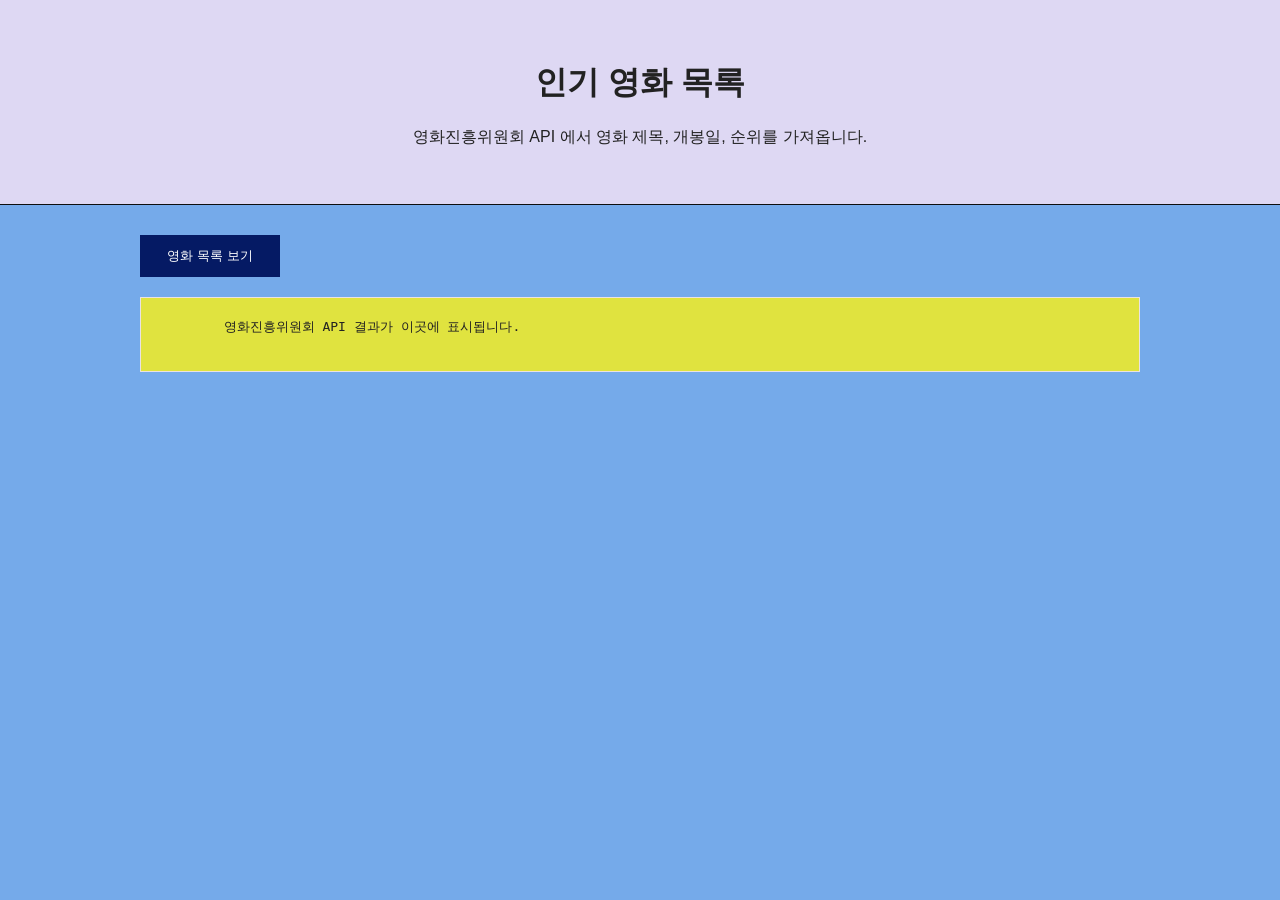
<file: index.html>
<!DOCTYPE html>
<html lang="en">
<head>
    <meta charset="UTF-8">
    <meta name="viewport" content="width=device-width, initial-scale=1.0">
    <title>Document</title>
    <link rel="stylesheet" href="css/style.css">
</head>
<body>
    <header class="header">
       <h1>인기 영화 목록</h1>
       <p>영화진흥위원회 API 에서 영화 제목, 개봉일, 순위를 가져옵니다.</p>
</header>

<main class="container">
   <button id="loadMovieBtn" type="button" class="btn">영화 목록 보기</button>
   <pre class="code-box" id="movieConsole">
        영화진흥위원회 API 결과가 이곳에 표시됩니다.
   </pre>
<section id="movieList" class="movie-list"></section>
</main>


<!-- 영화진흥위원회 API를 사용하기
 -> 포스터 X, 한국영화 포함
 -->
<!-- <script src="js/02.movie.js"></script> -->


<!-- tmdb API 사용하기
 -> 포스터 O, 순위가 세계 중심
 -->

<script src="js/03tmdb.js"></script>
</body>
</html>
</file>
<file: css/style.css>
/* 페이지 전체에 적용되는 기본 스타일입니다. */
body {
  margin: 0;
  font-family: Arial, sans-serif;
  background-color: #75aaea;
  color: #222222;
}

/* 각 실습 페이지의 상단 제목 영역입니다. */
.header {
  padding: 40px 20px;
  text-align: center;
  background-color: rgb(222, 216, 243);
  border-bottom: 1px solid #0e0e0e;
}

/* 단일 박스를 화면 중앙에 배치할 때 사용합니다. */
.page {
  min-height: 100vh;
  display: flex;
  justify-content: center;
  align-items: center;
}

/* 목록형 페이지의 콘텐츠 너비를 지정합니다. */
.container {
  width: 1000px;
  margin: 30px auto;
}

/* index.html, ai.html에서 사용하는 흰색 박스입니다. */
.box {
  width: 420px;
  padding: 30px;
  background-color: rgb(16, 102, 194);
  border: 1px solid #dddddd;
}

/* label과 input을 묶는 입력 항목입니다. */
.form-group {
  margin-bottom: 16px;
}

/* label을 입력칸 위에 배치합니다. */
.form-group label {
  display: block;
  margin-bottom: 6px;
}

/* 텍스트 입력칸의 공통 스타일입니다. */
.input-field {
  width: 100%;
  height: 42px;
  padding: 0 10px;
  border: 1px solid #17c039;
  box-sizing: border-box;
}

/* 공통 버튼 스타일입니다. */
.btn {
  min-width: 140px;
  height: 42px;
  padding: 0 16px;
  background-color: #051a64;
  color: white;
  border: none;
  cursor: pointer;
}

/* 버튼에 마우스를 올렸을 때 색상을 바꿉니다. */
.btn:hover {
  background-color: #84d81d;
}

/* API 요청 중에는 버튼을 비활성화할 수 있습니다. */
.btn:disabled {
  background-color: #267795;
  cursor: not-allowed;
}

/* 카드 안에서 작은 버튼을 여러 개 배치할 때 사용합니다. */
.small-btn {
  margin-right: 8px;
}

/* API 응답 결과를 보여주는 박스입니다. */
.result-box,
.code-box {
  margin-top: 20px;
  padding: 20px;
  background-color: rgb(224, 227, 63);
  border: 1px solid #eae2e2;
  white-space: pre-wrap;
}

/* 영화 카드들을 여러 줄로 배치하는 영역입니다. */
.movie-list {
  display: flex;
  flex-wrap: wrap;
  gap: 20px;
  margin-top: 20px;
}

/* 영화 카드 하나의 스타일입니다. */
.movie-card {
  width: 220px;
  padding: 16px;
  background-color: rgb(222, 230, 233);
  border: 1px solid #000e0c;
}

/* 영화 포스터 이미지 크기를 일정하게 맞춥니다. */
.movie-card img {
  width: 100%;
  height: 320px;
  object-fit: cover;
  background-color: #ab8585;
}

/* 영화 제목 스타일입니다. */
.movie-card h2 {
  font-size: 18px;
  margin-bottom: 8px;
}

/* 영화 개봉일, 메모 등 설명 텍스트 스타일입니다. */
.movie-card p {
  font-size: 14px;
  color: #555555;
}
</file>
